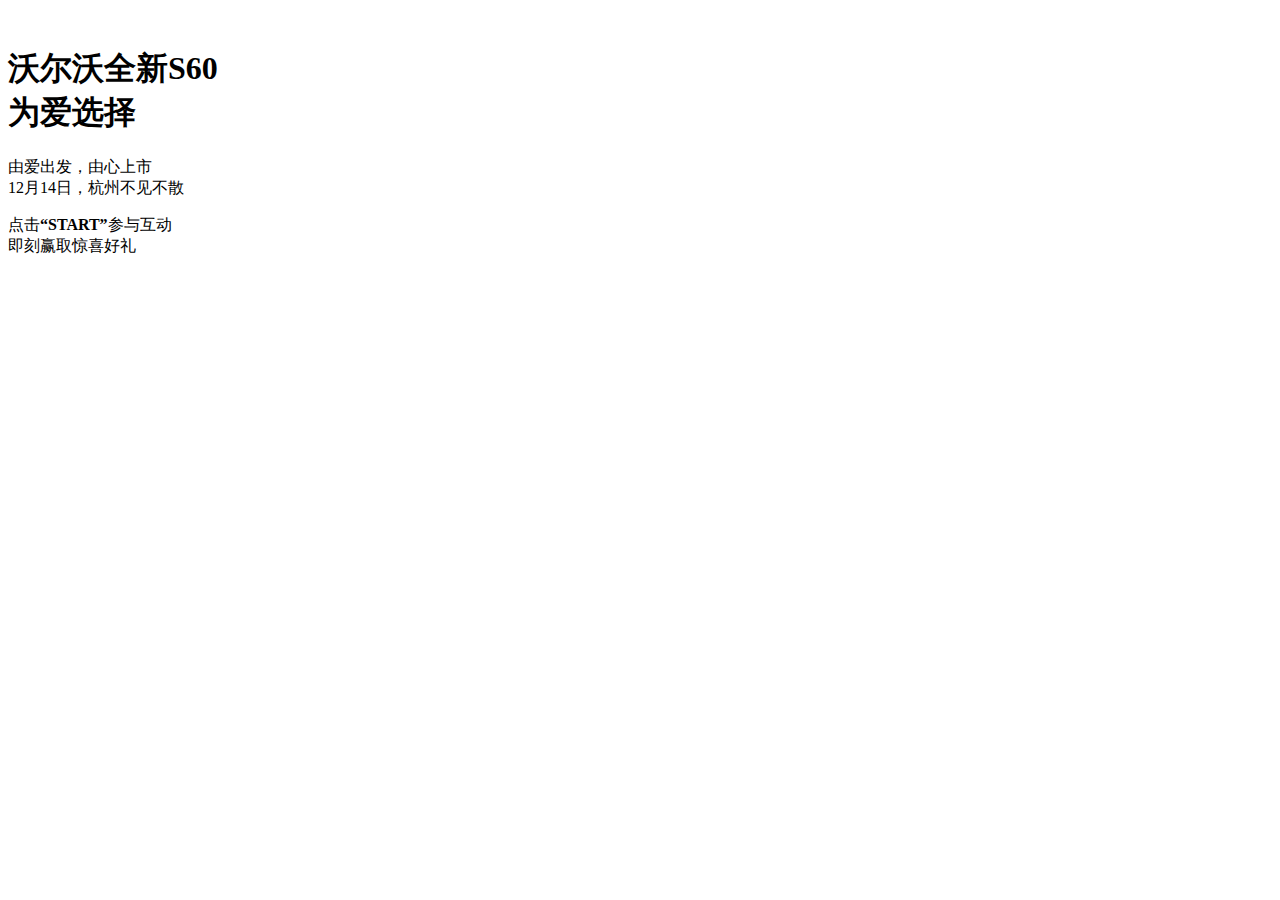
<file: start-ser/src/main/resources/templates/index.html>
<!doctype html>
<html xmlns:th="https://www.thymeleaf.org">
<head>
<meta charset="utf-8">
<meta http-equiv="X-UA-Compatible" content="IE=edge">
<meta name="viewport" content="width=device-width, initial-scale=1,maximum-scale=1.0,user-scalable=no">
<meta name="keywords" content="">
<meta name="description" content="">
<title>2019沃尔沃全新S60浙江区上市发布会</title>
<link rel="stylesheet" type="text/css" th:href="@{/css/main.css}">
<script th:src="@{/js/jquery-1.10.2.js}"></script>
</head>
<style>
html{height: 100%;}
</style>
<body class="">
<div class="main_jz sybj">
  <img th:src="@{/images/logo.png}" class="logo" />
  <div class="index_tit">
    <h1>沃尔沃全新S60<br>为爱选择</h1>
    <span></span>
    <P>由爱出发，由心上市<br>12月14日，杭州不见不散</P>
  </div>

<div class="footer_strat">
  <p>点击<strong>“START”</strong>参与互动<br>即刻赢取惊喜好礼</p>
  <div class="button_ks" onclick="bf();"><img th:src="@{/images/ks.png}"></div>
  <audio th:src="@{/images/yinxiao.mp3}" controls="controls" preload id="music1" hidden />
</div>


</div>
<script>

function bf(){
 var audio = document.getElementById('music1'); 
 if(audio!==null){             
    //检测播放是否已暂停.audio.paused 在播放器播放时返回false.
     audio.paused;
     audio.play();//audio.play();// 这个就是播放  
     setTimeout(tiaozhuan,2000);
     //ocation.href="dati.html";
 } 
}
 
 function tiaozhuan(){
 	location.href="question.html";
 }
</script>
</body>
</html>
</file>
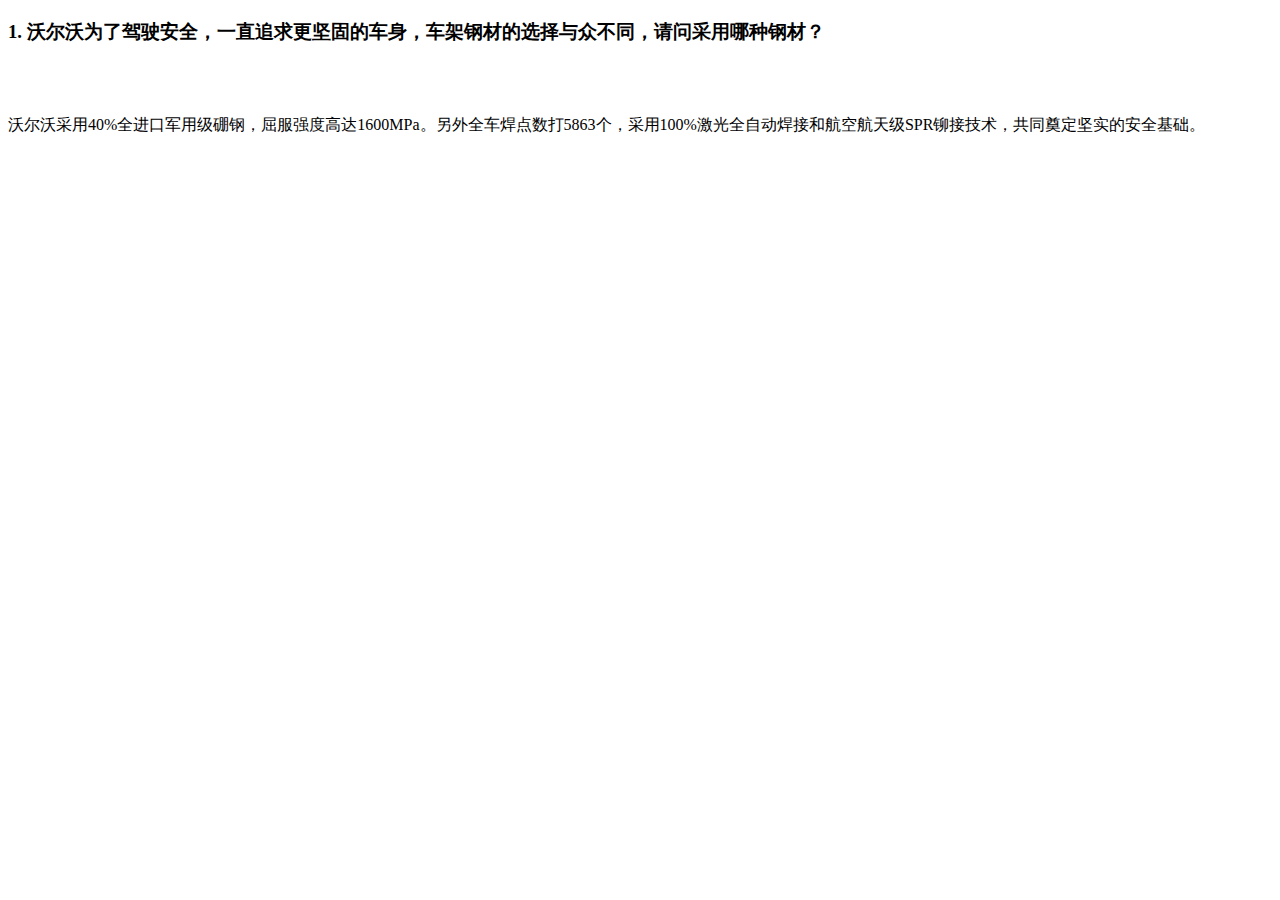
<file: start-ser/src/main/resources/templates/dati.html>
<!doctype html>
<html xmlns:th="https://www.thymeleaf.org">
    <head>
		<meta charset="utf-8">
		<meta http-equiv="X-UA-Compatible" content="IE=edge">
		<meta name="viewport" content="width=device-width, initial-scale=1,maximum-scale=1.0,user-scalable=no">
		<meta name="keywords" content="">
		<meta name="description" content="">
		<title>2019沃尔沃全新S60浙江区上市发布会</title>
		<link rel="stylesheet" type="text/css" th:href="@{/css/main.css}">
		<script th:src="@{/js/jquery-1.10.2.js}"></script>
		<script>
			var c = 0;
			var t;

			document.addEventListener("WeixinJSBridgeReady", function () {
				audioAutoPlay('music1');
			}, false);

			function timedCount() {
				c = c + 1;
				t = setTimeout("timedCount()", 1000);
			};

			function nextclick(){
				var listsize=$(".listsize").val();
				if(($(".hbkc").length+$(".hbk").length )==listsize){
					clearTimeout(t);
					window.sessionStorage.setItem("userTime",c);
					location.href="userinfo.html";
				}else{
					alert("题目未答完");
					return;
				}
			}

			$(document).ready(function() {
				$(".dat_tp1").click(function() {
					var selectContent=$(this).attr("option");
					//alert($(this).parent().next().html());
					$(this).parent().next().removeClass("prompt");

					var answer=$(this).parent().siblings(".answer").val();
					if(selectContent==answer){
						$(this).addClass("hbk").siblings().removeClass("hbkc");
					}else{
						$(this).addClass("hbkc").siblings().removeClass("hbk");
					}

				});
				timedCount();
			});




		</script>
	</head>

	<body class="" >
		<div class="main_jz dt_bj">
			<div class="dat_bj" >
				<input type="hidden" th:value="${questionList.size()}" class="listsize"/>
				<div class="dat_list" th:each="question,questionStatus : ${questionList}">
					<h3 th:text="${(questionStatus.index+1)+'.'+question.getQuestion()}">1. 沃尔沃为了驾驶安全，一直追求更坚固的车身，车架钢材的选择与众不同，请问采用哪种钢材？</h3>
					<div class="dat_tp">
						<div class="dat_tp1" option="A">
							<a href="javascript:void(0);" ><img th:src="${imgurl+question.getOptionaimg()}"></a>
						</div>
						<div class="dat_tp1" option="B">
							<a href="javascript:void(0);" ><img th:src="${imgurl+question.getOptionbimg()}"></a>
						</div>
					</div>
					<p th:text="${question.getPrompt()}" class="prompt">沃尔沃采用40%全进口军用级硼钢，屈服强度高达1600MPa。另外全车焊点数打5863个，采用100%激光全自动焊接和航空航天级SPR铆接技术，共同奠定坚实的安全基础。</p>
					<input type="hidden" th:value="${question.getAnswer()}"  class="answer"/>
				</div>

				<div class="next">
					<div class="next" onclick="nextclick()"><img th:src="@{/images/next.png}"></div>
				</div>
			</div>

			<div class="bgm_btn" style="display: none;">
				<span class="bgm_btn_play">播放</span>
				<span class="bgm_btn_stop">暂停</span>
				<span class="bgm_btn_next">下一首</span>
				<span class="bgm_btn_rest">停止</span>
			</div>
			<audio value="1" id="music1"  th:src="@{/images/onlyyou.mp3}"  hidden="hidden" autoplay="true" preload="auto" loop="loop"></audio>
		</div>
	</body>
	<script>
		function audioAutoPlay(id){
			var audio = document.getElementById(id);
			var play = function(){
				audio.play();
				//audio.pause(); 可以在控制打开页面不播放，在没有触屏点击的过程中的一段时间后播放，如预加载完成后播放设置audio的autoplay属性为false

				document.removeEventListener("touchstart",play, false);
			};
			audio.play();
			document.addEventListener("touchstart",play, false);
		}
		//如需要加载完成后的某个时间播放，可在相应的状态先后执行暂停播放，设置音乐播放，无需点击屏幕，都可自动播放，并且点击屏幕后也不会暂停。
		//暂停播放调用
		function completeFun(){
			musicStar.play();
		}
	</script>
</html>
</file>
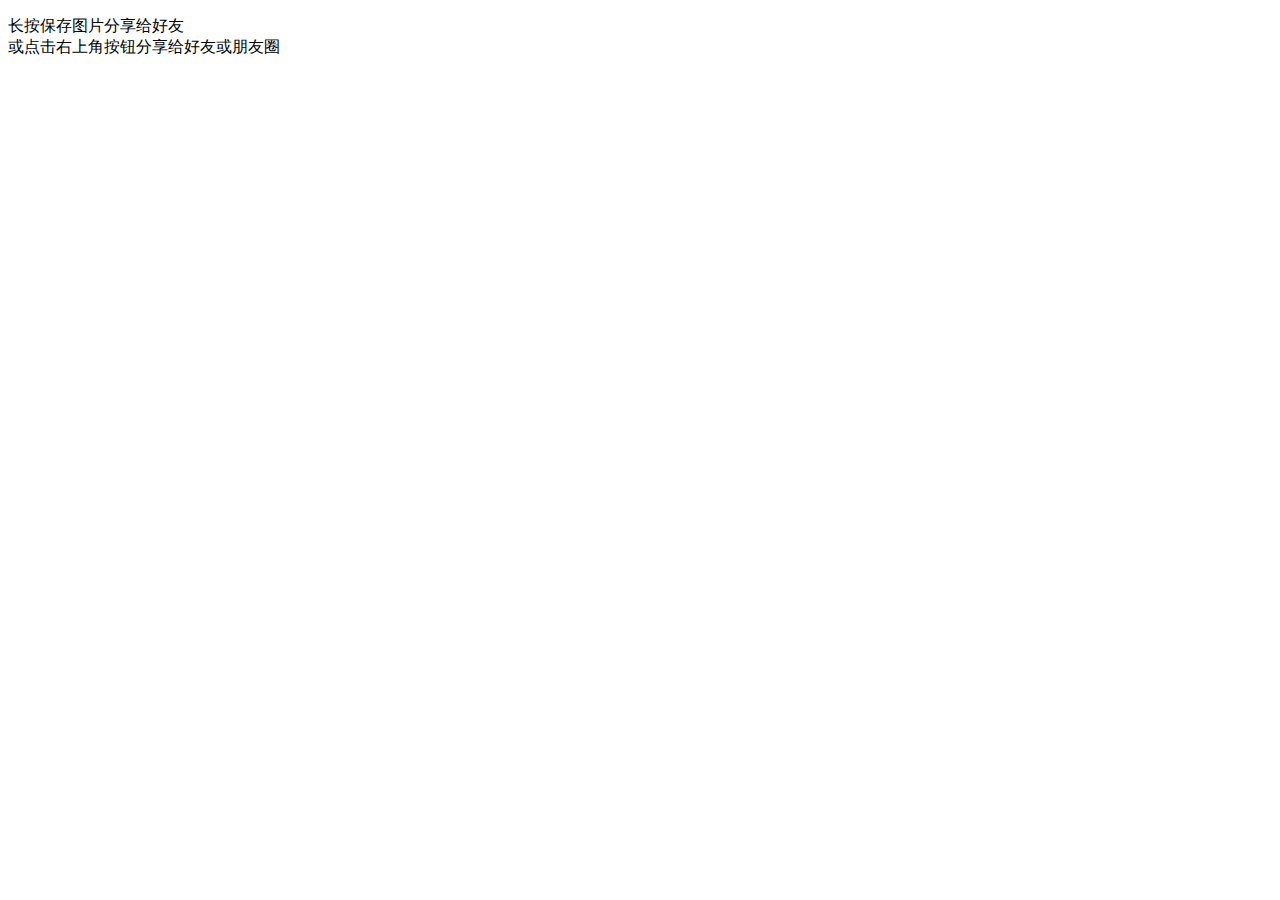
<file: start-ser/src/main/resources/templates/fenxiang.html>
<!doctype html>
<html  xmlns:th="https://www.thymeleaf.org">
<head>
<meta charset="utf-8">
<meta http-equiv="X-UA-Compatible" content="IE=edge">
<meta name="viewport" content="width=device-width, initial-scale=1,maximum-scale=1.0,user-scalable=no">
<meta name="keywords" content="">
<meta name="description" content="">
<title>2019沃尔沃全新S60浙江区上市发布会</title>
<link rel="stylesheet" type="text/css" th:href="@{/css/main.css}">
<script th:src="@{/js/jquery-1.10.2.js}"></script>

</head>
<style>
html{height: 100%;}
</style>
<script>

	$(function() {
			var time=window.sessionStorage.getItem("userTime");		
			$(".usertime").html(time)
        var imga="<img  src='/sh/web/img?time="+time+"'>";
           $(".fxsm").html(imga);
	});
    document.addEventListener("WeixinJSBridgeReady", function () {
      audioAutoPlay('music1');
    }, false);
</script>
<body class="">
<div class="main_jz fenx">

<div class="fenx_top">

  <div class="fxsm">

  </div>

</div>
<div class="fenx_bot"><p>长按保存图片分享给好友<br>或点击右上角按钮分享给好友或朋友圈</p></div>
  <div class="bgm_btn" style="display: none;">
    <span class="bgm_btn_play">播放</span>
    <span class="bgm_btn_stop">暂停</span>
    <span class="bgm_btn_next">下一首</span>
    <span class="bgm_btn_rest">停止</span>
  </div>
  <audio value="1" id="music1"  th:src="@{/images/onlyyou.mp3}"  hidden="hidden" autoplay="true" preload="auto" loop="loop"></audio>
</div>
</body>
<script>
  function audioAutoPlay(id){
    var audio = document.getElementById(id);
    var play = function(){
      // audio.currentTime = localStorage.getItem('bgm_time');
      audio.play();
      //audio.pause(); 可以在控制打开页面不播放，在没有触屏点击的过程中的一段时间后播放，如预加载完成后播放设置audio的autoplay属性为false

      document.removeEventListener("touchstart",play, false);
    };
    audio.play();
    document.addEventListener("touchstart",play, false);
  }
  //如需要加载完成后的某个时间播放，可在相应的状态先后执行暂停播放，设置音乐播放，无需点击屏幕，都可自动播放，并且点击屏幕后也不会暂停。
  //暂停播放调用
  function completeFun(){
    musicStar.play();
  }
</script>
</html>
</file>
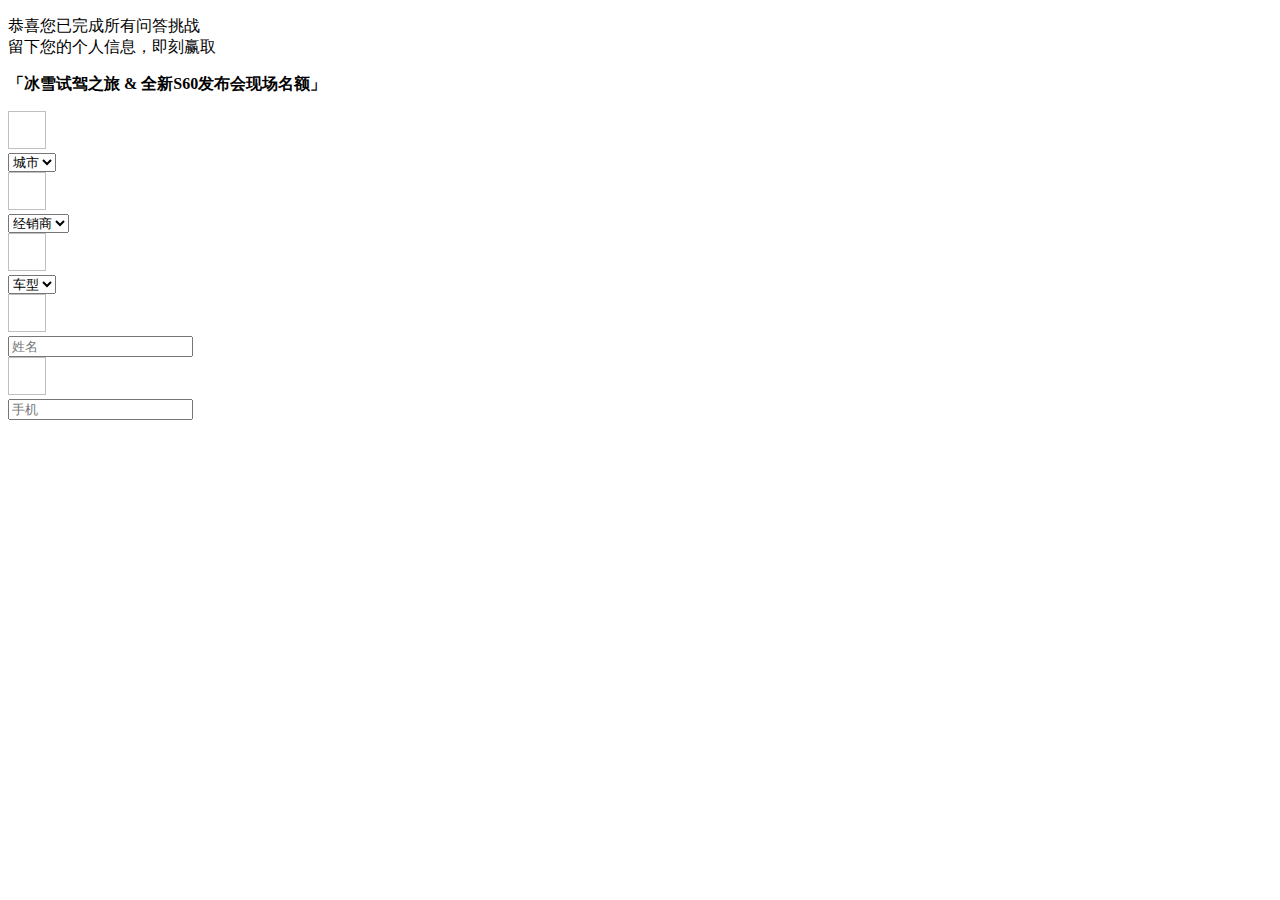
<file: start-ser/src/main/resources/templates/liuzi.html>
<!doctype html>
<html xmlns:th="https://www.thymeleaf.org">
<head>
<meta charset="utf-8">
<meta http-equiv="X-UA-Compatible" content="IE=edge">
<meta name="viewport" content="width=device-width, initial-scale=1,maximum-scale=1.0,user-scalable=no">
<meta name="keywords" content="">
<meta name="description" content="">
<title>2019沃尔沃全新S60浙江区上市发布会</title>
<link rel="stylesheet" type="text/css" th:href="@{/css/main.css}">
    <script th:src="@{/js/jquery-1.10.2.js}"></script>
</head>
<body class="">
<script>
    document.addEventListener("WeixinJSBridgeReady", function () {
        audioAutoPlay('music1');
    }, false);

    function selectCity(dealersString,cityCode) {
        var html="<option value =''>经销商</option>";
        var dealers=eval('(' +dealersString + ')');
        for (var i=0;i<=dealers.length-1;  i++){
            html+="<option value ='"+dealers[i].id+"'>"+dealers[i].jxsjc+"</option>";
        }
        $("#jxs").html(html);
    }

$(function(){
    $(".tjfx").click(function(){
       var city= $("#city").val().trim();
       if(null==city || ""==city){
            alert("请选择城市")
           return;
       }
        var jxs=$("#jxs").val();
        if(null==jxs || ""==jxs){
            alert("请选择经销商")
            return;
        }
        var model=$("#model").val();
        if(null==model || ""==model){
            alert("请选择车型")
            return;
        }
        var name=$("#name").val();
        if(null==name || ""==name){
            alert("请输入姓名")
            return;
        }
        var phone=$("#phone").val();
        var reg=new RegExp("^1(3|4|5|6|7|8|9)\\d{9}$");

        if(null==phone || ""==phone || !reg.test(phone)|| phone.length!=11){
            alert("请输入正确的手机号")
            return;
        }
        $.ajax({
            url : "/sh/user/saveUser",
            type : 'POST',
            dataType : 'json',
            data:{city:city,dealerid:jxs,name:name,phone:phone,modelid:model},
            success : function(data) {
                location.href="share.html";
            }
        });
    });
});


</script>
<div class="main_jz liuz">
  <div class="sum_tj">
    <p>恭喜您已完成所有问答挑战<br>留下您的个人信息，即刻赢取</p>
   <p> <strong>「冰雪试驾之旅 & 全新S60发布会现场名额」</strong></p>
    <div class="msg">
    <form>
     <div class="msg_list">
        <span><img th:src="@{/images/bd1.jpg}" width="38" height="38"></span>
        <div class="slt_xz">
        <select id="city" onChange="selectCity(this.value ,  this.text)">
          <option value ="">城市</option>
            <option  th:each="city : ${map}" th:value ="${map.get(city.key)}" th:text="${city.key}" >上海</option>
            </select>
       </div>
     </div>

     <div class="msg_list">
        <span><img th:src="@{/images/bd2.jpg}" width="38" height="38"></span>
        <div class="slt_xz">
        <select id="jxs">
            <option value ="">经销商</option>
        </select>
       </div>
     </div>


     <div class="msg_list">
        <span><img th:src="@{/images/bd3.jpg}" width="38" height="38"></span>
        <div class="slt_xz">
        <select id="model">
          <option value ="">车型</option>
            <option  th:each="model : ${models}" th:value ="${model.getId()}" th:text="${model.getType()}" >上海</option>
        </select>
       </div>
     </div>

     <div class="msg_list">
        <span><img th:src="@{/images/bd4.jpg}" width="38" height="38"></span>
        <div class="slt_xz msg_wb"><input name="name" id="name" type="text" placeholder="姓名" maxlength="15" ></div>
     </div>

     <div class="msg_list">
        <span><img th:src="@{/images/bd5.jpg}" width="38" height="38"></span>
        <div class="slt_xz msg_wb">
            <input name="phone" id="phone" type="text" placeholder="手机" oninput="if(value.length>11)value=value.slice(0,11)">

        </div>
     </div>

     <div class="tjfx"><img  th:src="@{/images/tijiao.png}"></div>
    </form>
    </div>
  </div>
<div class="tp_mm">
  <div class="tplist"><img th:src="@{/images/tp1.png}"></div>
  <div class="tplist"><img th:src="@{/images/tp2.png}"></div>
</div>
    <div class="bgm_btn" style="display: none;">
        <span class="bgm_btn_play">播放</span>
        <span class="bgm_btn_stop">暂停</span>
        <span class="bgm_btn_next">下一首</span>
        <span class="bgm_btn_rest">停止</span>
    </div>
    <audio value="1" id="music1"  th:src="@{/images/onlyyou.mp3}"  hidden="hidden" autoplay="true" preload="auto" loop="loop"></audio>
</div>

<script>
    function audioAutoPlay(id){
        var audio = document.getElementById(id);
        var play = function(){
            // audio.currentTime = localStorage.getItem('bgm_time');
            audio.play();
            //audio.pause(); 可以在控制打开页面不播放，在没有触屏点击的过程中的一段时间后播放，如预加载完成后播放设置audio的autoplay属性为false

            document.removeEventListener("touchstart",play, false);
        };
        audio.play();
        document.addEventListener("touchstart",play, false);
    }
    //如需要加载完成后的某个时间播放，可在相应的状态先后执行暂停播放，设置音乐播放，无需点击屏幕，都可自动播放，并且点击屏幕后也不会暂停。
    //暂停播放调用
    function completeFun(){
        musicStar.play();
    }
</script>
</body>
</html>
</file>
